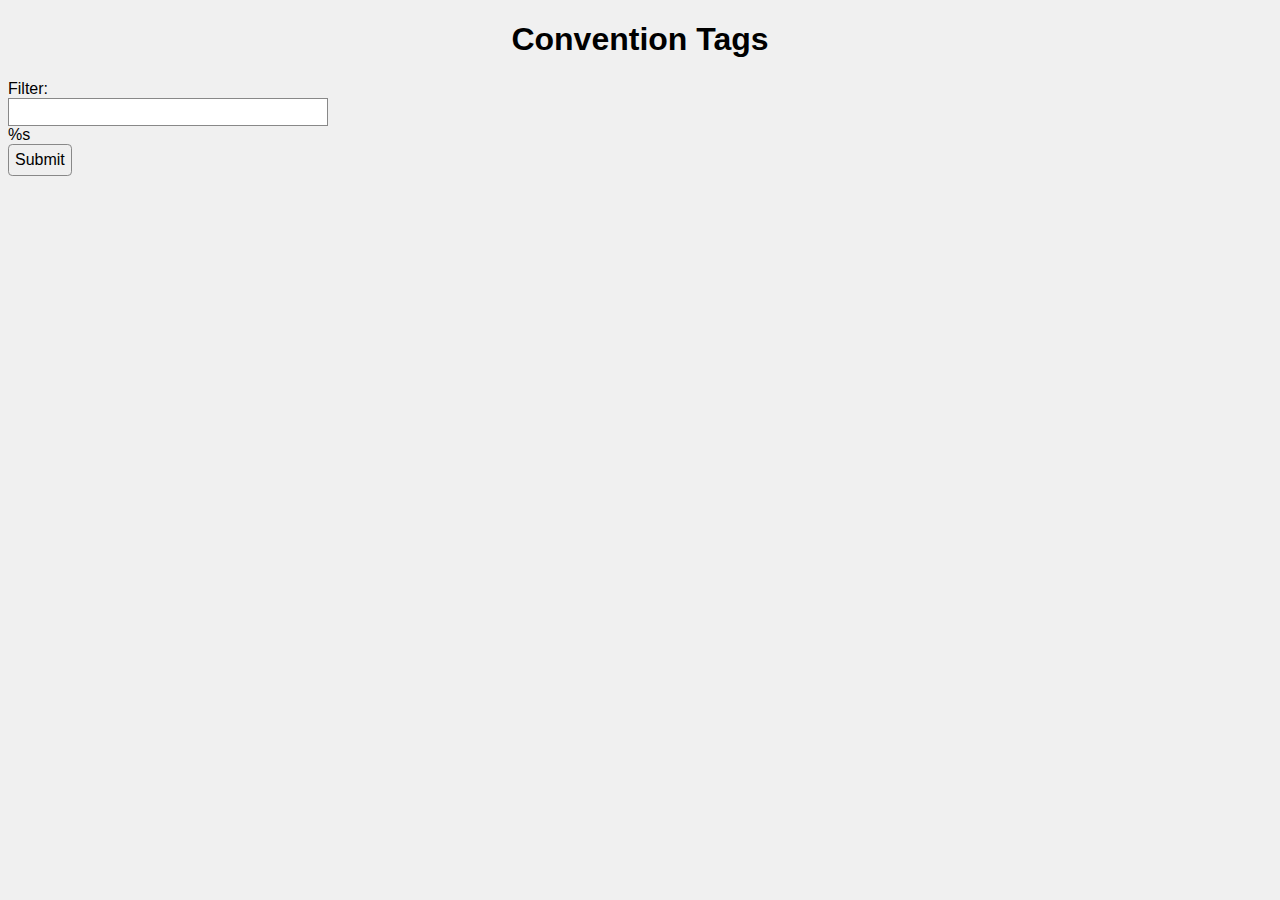
<file: resources/index-template.html>
<!DOCTYPE html>
<html>
<head>
    <link rel="manifest" href="manifest.json" />
    <link rel="stylesheet" href="style.css">
    <style>
        .tag {
<!--            background-color: lightgray;-->
            padding: 5px;
            margin: 5px;
        }
        code {
            font-family: Courier, monospace;
        }
    </style>
</head>
<body>
<h1>Convention Tags</h1>
<span>Filter: <input type="search"/></span>
%s
<div>
    <button id="save">Submit</button>
</div>
<script src="index.js"></script>
</body>
</html>
</file>
<file: resources/style.css>
/*
  This Source Code Form is subject to the terms of the Mozilla Public
  License, v. 2.0. If a copy of the MPL was not distributed with this
  file, You can obtain one at https://mozilla.org/MPL/2.0/.
*/

:root {
    font-family: sans-serif;
    cursor: default;
    user-select: none;
    background-color: var(--canvas-color);
    color: var(--text-color);

    --error-color: #BB0000;
    --border-color: #888888;
    --canvas-color: #F0F0F0;
    --card-color: white;
    --text-color: black;
    --button-accent-color: blue;
    --active-button-text-color: white;
    --disable-button-color: #CCCCCC;
    --text-field-background: white;
}

fieldset {
    border-radius: 1ex;
    margin: 1ex;
}

fieldset, fieldset > legend {
    background-color: var(--card-color);
    border: solid 1px var(--border-color);
}

fieldset > legend {
    padding: 0.7ex;
    border-radius: 0.5ex;
}

fieldset h2 {
    margin-bottom: 0.5ex;
}

fieldset > h2:first-of-type, h3:first-of-type {
    margin-top: 0;
}

select {
    -webkit-appearance: none;
}

input[type = "text"], input[type = "search"], textarea {
    display: block;
    width: 24em;
    padding: 0.8ex;

    background-color: var(--text-field-background);
    color: var(--text-color);
    border: solid 1px var(--border-color);
}

select {
    padding: 1ex;
}

.label-heading {
    font-weight: bold;
}

.property-description {
    display: block;
    margin-top: 1ex;
    margin-bottom: 1ex;
}

.multicol, .horizontal-flow {
    display: flex;
    flex-direction: row;
}

.vertical-flow {
    display: flex;
    flex-direction: column;
    align-items: stretch;
}

.multicol > * {
    margin: 1ex;
}

h1 {
    text-align: center;
}

.horizontal-flow {
    align-items: start;
    justify-content: center;
}

.toggle-button {
    display: inline-block;
    margin: 0.5ex;
    padding: 0.7ex;
    border: solid 1px var(--button-accent-color);
    border-radius: 0.5ex;
    transition: background-color 0.1s;
}

.toggle-button:hover {
    background-color: color-mix(in srgb, var(--button-accent-color), transparent 75%);
}

.toggle-button:has(input:checked) {
    background-color: var(--button-accent-color);
    color: var(--active-button-text-color);
}

.toggle-button:has(input:disabled) {
    background-color: var(--disable-button-color);
    border-color: var(--border-color);
}

.toggle-button input {
    appearance: none;
    margin: 0;
}

.hidden {
    display: none;
}

label[error]::after {
    display: block;
    content: "❌ " attr(error);
    color: var(--error-color);
}

#error-message-container::before {
    content: "❌ ";
    color: var(--error-color);
}

#error-message-container {
    color: var(--error-color);
}

button {
    height: 2em;
    font-size: 1em;

    border: solid 1px var(--border-color);
    border-radius: 0.5ex;
}

@media (prefers-color-scheme: dark) {
    :root {
        /* Overridden properties */
        --border-color: #464666;
        --canvas-color: #1D1D2A;
        --card-color: #2A2A3D;
        --text-color: #DADADF;
        --button-accent-color: #3259CC;
        --active-button-text-color: white;
        --disable-button-color: #35354A;
        --text-field-background: #232333;

        /* Properties unique to dark mode */
        --button-hover-color: #2948a5;
        --select-background: var(--text-field-background);
        --select-hover: color-mix(in srgb, var(--text-field-background), var(--card-color));
    }

    button {
        border-color: var(--button-accent-color);
        background-color: var(--button-accent-color);
        color: var(--active-button-text-color);
    }

    button:hover {
        background-color: var(--button-hover-color);
    }

    select {
        background-color: var(--select-background);
        color: var(--text-color);
        border: solid 1px var(--border-color);
        border-radius: 0.5ex;
    }

    select:hover {
        background-color: var(--select-hover);
    }
}
</file>
